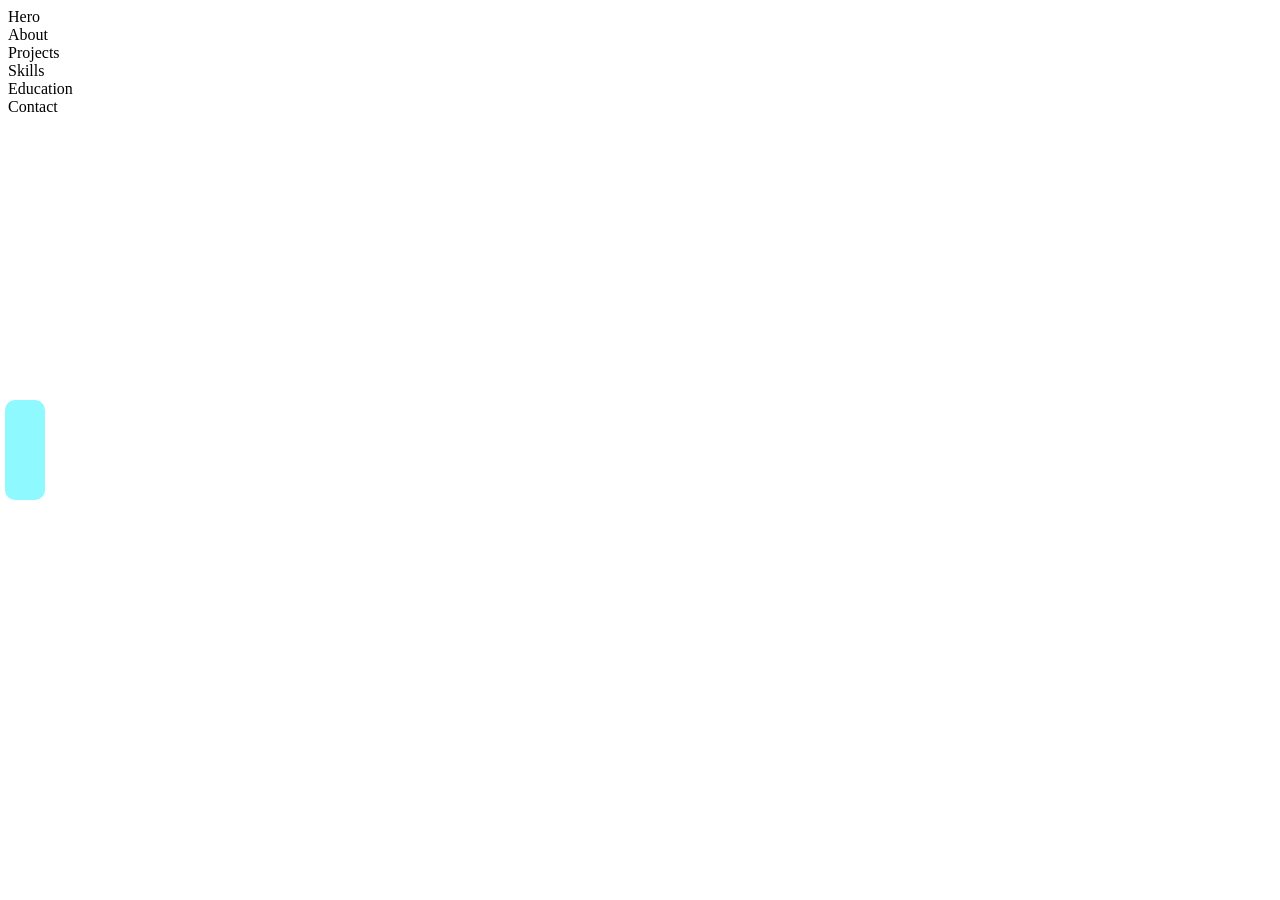
<file: components/drag_side_bar/drag-nav.html>
<!DOCTYPE html>
<html lang="en">
<head>
  <meta charset="UTF-8" />
  <title>Drag Nav Component</title>
  <link rel="stylesheet" href="drag-nav.css" />
</head>
<body>

  <!-- Drag Navigation Component -->
  <div class="drag-nav drag-nav--dark" data-target="#main">
    <div class="drag-nav__item" data-section="hero">Hero</div>
    <div class="drag-nav__item" data-section="about">About</div>
    <div class="drag-nav__item" data-section="projects">Projects</div>
    <div class="drag-nav__item" data-section="skills">Skills</div>
    <div class="drag-nav__item" data-section="education">Education</div>
    <div class="drag-nav__item" data-section="contact">Contact</div>
  </div>

  <div class="drag-nav__trigger"></div>
  <div class="drag-nav__hint">Hold & drag to navigate</div>

  <!-- Main content -->
  <main id="main">
    <section id="hero">Hero</section>
    <section id="about">About</section>
    <section id="projects">Projects</section>
    <section id="skills">Skills</section>
    <section id="education">Education</section>
    <section id="contact">Contact</section>
  </main>

  <script src="drag-nav.js"></script>
</body>
</html>
</file>
<file: components/drag_side_bar/drag-nav.css>
/* =========================
   DRAG NAV COMPONENT
========================= */
.drag-nav {
  position: fixed;
  left: 40px;
  top: 50%;
  transform: translateY(-50%) scale(0.9);
  opacity: 0;
  transition: all 0.2s ease;
  z-index: 999;
}

.drag-nav.active {
  opacity: 1;
  transform: translateY(-50%) scale(1);
}

.drag-nav__item {
  padding: 10px 20px;
  margin: 6px 0;
  border-radius: 8px;
  transition: all 0.2s;
  cursor: pointer;
  opacity: 0.4;
}

.drag-nav__item:hover {
  opacity: 1;
  transform: translateX(5px);
}
.drag-nav__item--active {
  background: #00f0ff;
  color: black;
  transform: scale(1.15);
  opacity: 1;
}

/* Variants */
.drag-nav--dark .drag-nav__item {
  background: rgba(0,0,0,0.4);
  color: white;
}

.drag-nav--light .drag-nav__item {
  background: white;
  color: black;
  backdrop-filter: blur(10px);
}


/* =========================
   TRIGGER
========================= */
.drag-nav__trigger {
  position: fixed;
  left: 5px;
  top: 50%;
  transform: translateY(-50%);
  width: 40px;
  height: 100px;
  border-radius: 10px;
  background: rgba(0,240,255,0.2);
  cursor: pointer;
  z-index: 1000;
}

.drag-nav__trigger::after {
  content: "";
  display: block;
  width: 100%;
  height: 100%;
  border-radius: 10px;
  animation: pulse 2s infinite;
  background: rgba(0, 240, 255, 0.3);
}

@keyframes pulse {
  0% { opacity: 0.2; transform: scaleY(1); }
  50% { opacity: 0.8; transform: scaleY(1.2); }
  100% { opacity: 0.2; transform: scaleY(1); }
}



/* =========================
   HINT
========================= */
.drag-nav__hint {
  position: fixed;
  bottom: 20px;
  left: 50%;
  transform: translateX(-50%) translateY(20px);
  background: rgba(0, 0, 0, 0.7);
  color: white;
  padding: 8px 16px;
  border-radius: 20px;
  font-size: 14px;
  opacity: 0;
  pointer-events: none;
  transition: all 0.3s ease;
  z-index: 1000;
}

.drag-nav__hint.show {
  opacity: 1;
  transform: translateX(-50%) translateY(0);
}





/* mặc định content không dịch */
.content-wrapper {
  transition: transform 0.3s ease;
}

/* khi nav active, content nhích sang phải */
.drag-nav.active ~ main .content-wrapper {
  transform: translateX(60px); /* adjust khoảng dịch cho đẹp */
}



/* =========================
   RESPONSIVE
========================= */
@media (max-width: 768px) {
  
  .drag-nav {
    left: 8px;
    transform: translateY(-50%) scale(0.85);
  }

  .drag-nav__trigger {
    width: 28px;
    height: 70px;
    left: 8px;
  }

  .drag-nav__item {
    padding: 6px 12px;
    font-size: 12px;
  }

  .drag-nav.active ~ main .content-wrapper {
    transform: translateX(40px);
  }
}
</file>
